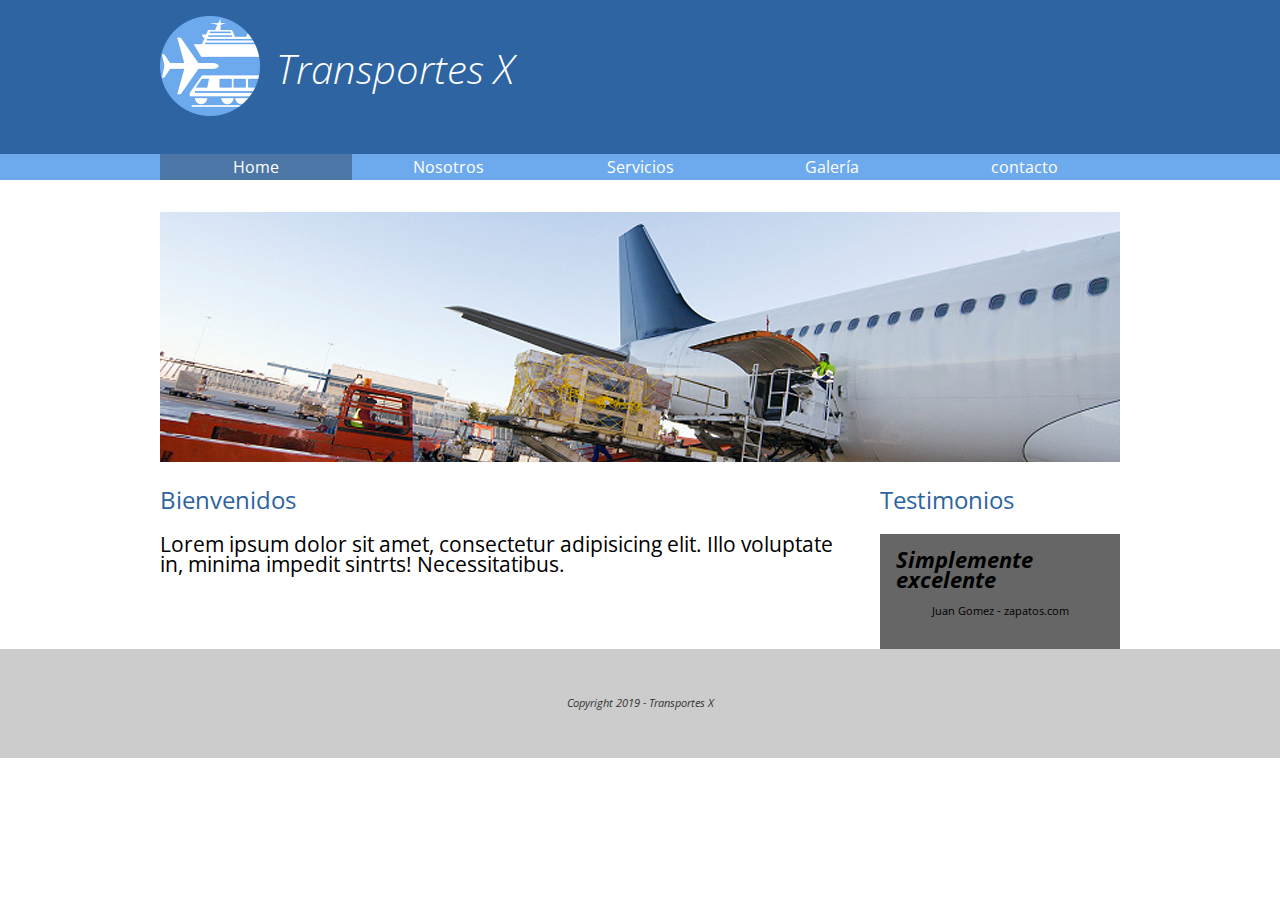
<file: index.html>
<!DOCTYPE html>
<html>
<head>
	<meta charset="utf-8">
	<meta http-equiv="X-UA-Compatible" content="IE=edge">
	<title>Transportes X</title>
	<link href="https://fonts.googleapis.com/css?family=Open+Sans:300,400,700" rel="stylesheet"/>
	<link rel="stylesheet" href="css/normalize.css" />
	<link rel="stylesheet" href="css/transportes.css"/>
	<link rel="stylesheet" href="css/home.css">
</head>
<body>

	<header>
		<div class="holder">
			<div class="logo">
				<img src="img/logo.png" width="100" alt="Transportes X">
				<h1>Transportes X</h1>
			</div>
			<!-- <div class="redes">
				coloco logos
			</div> -->
		</div>
	</header>
	<nav>
		<div class="holder">
			<ul>
				<li><a class="activo" href="index.html">Home</a></li><li><a href="nosotros.html">Nosotros</a></li><li><a href="servicios.html">Servicios</a></li><li><a href="galeria.html">Galería</a></li><li><a href="contacto.html">contacto</a></li>
			</ul>
		</div>
	</nav>
	<main class="holder">
		<div class="homeimg">
			<img src="img/home/img01.jpg" alt="avion">
		</div>
		<div class="columnas">
			<div class="bienvenidos left">
				<h2>Bienvenidos</h2>
				<p>Lorem ipsum dolor sit amet, consectetur adipisicing elit. Illo voluptate in, minima impedit sintrts! Necessitatibus.</p>
			</div>
			<div class="testimonios right">
				<h2>Testimonios</h2>
				<div class="testimonio">
					<span class="cita">Simplemente excelente</span>
					<span class="autor">Juan Gomez - zapatos.com</span>
					
				</div>
				
			</div>
			
		</div>
	</main>
	<footer>
		<p>Copyright 2019 - Transportes X</p>
	</footer>
	
</body>
</html>
</file>
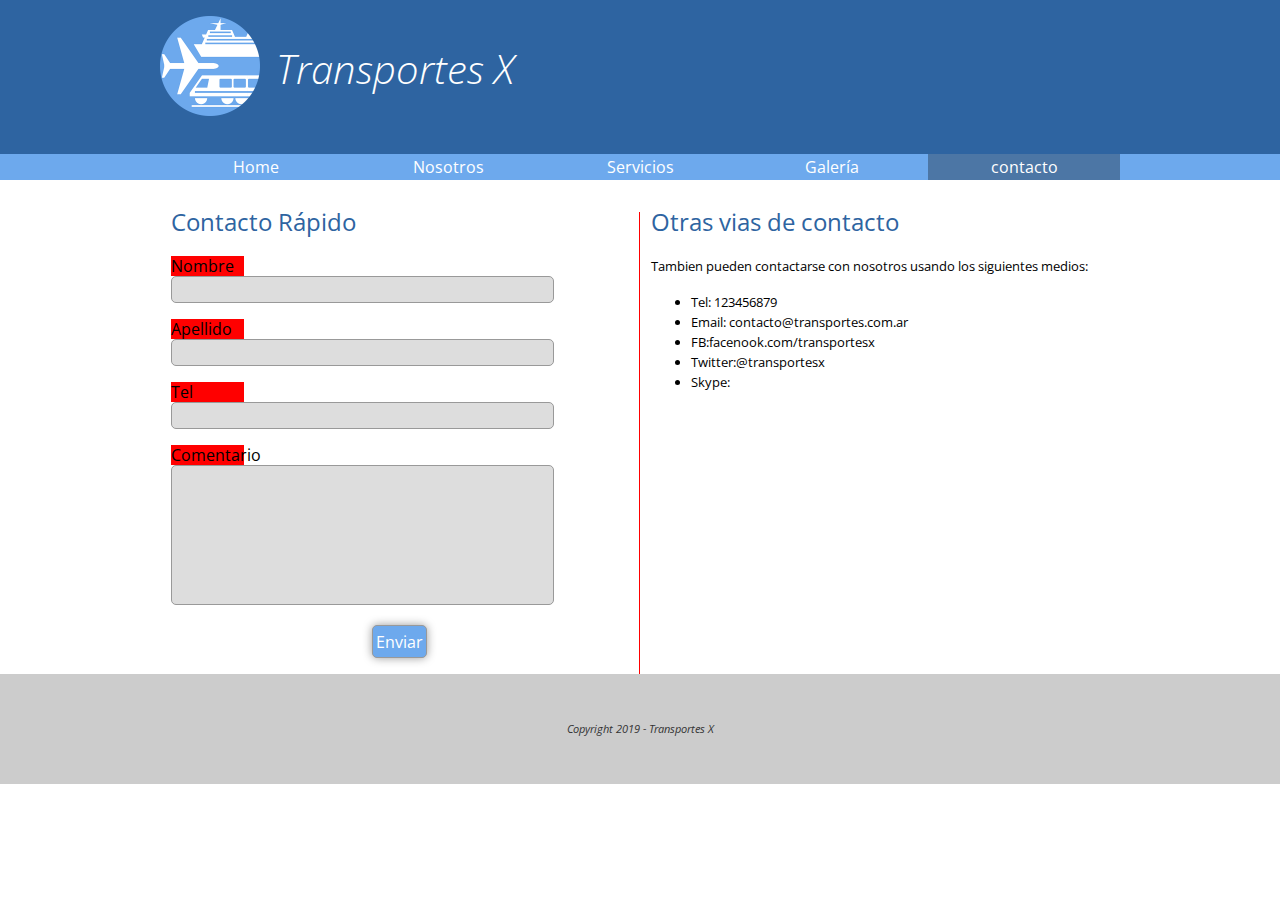
<file: contacto.html>
<!DOCTYPE html>
<html>
<head>
	<meta charset="utf-8">
	<meta http-equiv="X-UA-Compatible" content="IE=edge">
	<title>Transportes X</title>
	<link href="https://fonts.googleapis.com/css?family=Open+Sans:300,400,700" rel="stylesheet"/>
	<link rel="stylesheet" href="css/normalize.css" />
	<link rel="stylesheet" href="css/transportes.css"/>
	<link rel="stylesheet" href="css/contacto.css" />
</head>
<body>

	<header>
		<div class="holder">
			<div class="logo">
				<img src="img/logo.png" width="100" alt="Transportes X">
				<h1>Transportes X</h1>
			</div>
			<!-- <div class="redes">
				coloco logos
			</div> -->
		</div>
	</header>
	<nav>
		<div class="holder">
			<ul>
				<li><a href="index.html">Home</a></li><li><a  href="nosotros.html">Nosotros</a></li><li><a  href="servicios.html">Servicios</a></li><li><a  href="galeria.html">Galería</a></li><li><a class="activo" href="contacto.html">contacto</a></li>
			</ul>
		</div>
	</nav>
	<main class="holder">
		<div class="columna left">
			<h2>Contacto Rápido</h2>
			<form action="" method="" class="formulario">
				<p>
					<label for="">Nombre</label>
					<input type="text" />
				</p>
				<p>
					<label for="">Apellido</label>
					<input type="text" />
				</p>
				<p>
					<label for="">Tel</label>
					<input type="text" />
				</p>
				<p>
					<label for="">Comentario</label>
					<textarea></textarea>
				</p>
				<p class="acciones"><input type="submit" value="Enviar"></p>
			</form>
		</div>
		<div class="columna right">
			<h2>Otras vias de contacto</h2>
			<p>Tambien pueden contactarse con nosotros usando los siguientes medios:</p>
			<ul>
				<li>Tel: 123456879</li>
				<li>Email: contacto@transportes.com.ar</li>
				<li>FB:facenook.com/transportesx</li>
				<li>Twitter:@transportesx</li>
				<li>Skype:</li>
			</ul>			
		</div>		
	</main>
	<footer>
		<p>Copyright 2019 - Transportes X</p>
	</footer>
	
</body>
</html>
</file>
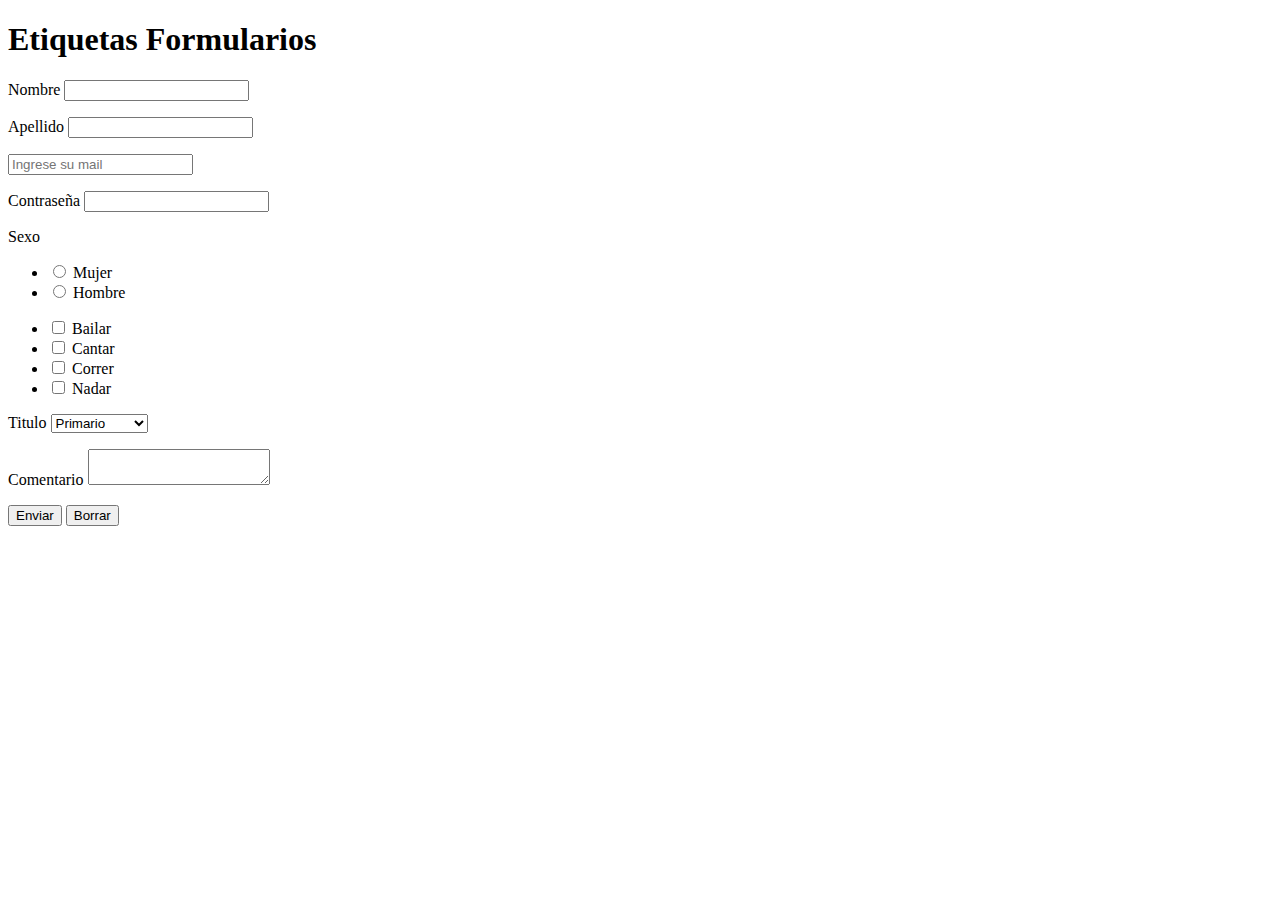
<file: formulario.html>
<!DOCTYPE html>
<html>
<head>
	<meta charset="utf-8" />
	<meta http-equiv="X-UA-Compatible" content="IE=edge" />
	<title>Ejemplo formulario</title>
	<link rel="stylesheet" href="" />
</head>
<body>

	<h1>Etiquetas Formularios</h1>
	<form action="" method="">
		<p>
			<label for="">Nombre</label>
			<input type="text" />
		</p>
		<p>
			<label for="ape">Apellido</label>
			<input type="text" id="ape"/>
		</p>
		<p>
			<input type="text" placeholder="Ingrese su mail" />
		</p>
		<p>
			<label for="">Contraseña</label>
			<input type="password" name="clave" />
		</p>
		<p>
			<label for="">Sexo</label>
			<ul>
				<li>
					<input type="radio" name="sexo" value="mujer">
					<label for="">Mujer</label>
				</li>
				<li>
					<input type="radio" name="sexo" value="hombre">
					<label for="">Hombre</label>
				</li>
			</ul>
		</p>
		<p>
			<label for="Hobbies"><!-- array -->
				<ul>
					<li>
						<input type="checkbox" name="hobbies[]" value="bailar" />
						<label for="">Bailar</label>
					</li>
					<li>
						<input type="checkbox" name="hobbies[]" value="cantar" />
						<label for="">Cantar</label>
					</li>
					<li>
						<input type="checkbox" name="hobbies[]" value="Correr" />
						<label for="">Correr</label>
					</li>
					<li>
						<input type="checkbox" name="hobbies[]" value="nadar" />
						<label for="">Nadar</label>
					</li>
				</ul>
			</label>
		</p>




		<p>
			<label for="">Titulo</label>
			<select name="" id="">
				<option value="primario">Primario</option>
				<option value="secundario">Secundario</option>
				<option value="terciario">Terciario</option>
				<option value="universitario">Universitario</option>
			</select>
		</p>
		<p>
			<label for="">Comentario</label>
			<textarea name="" id=""></textarea>
		</p>
		<p>
			<input type="submit" value="Enviar" />
			<input type="reset" value="Borrar" />

		</p>


	</form>
	
</body>
</html>
</file>
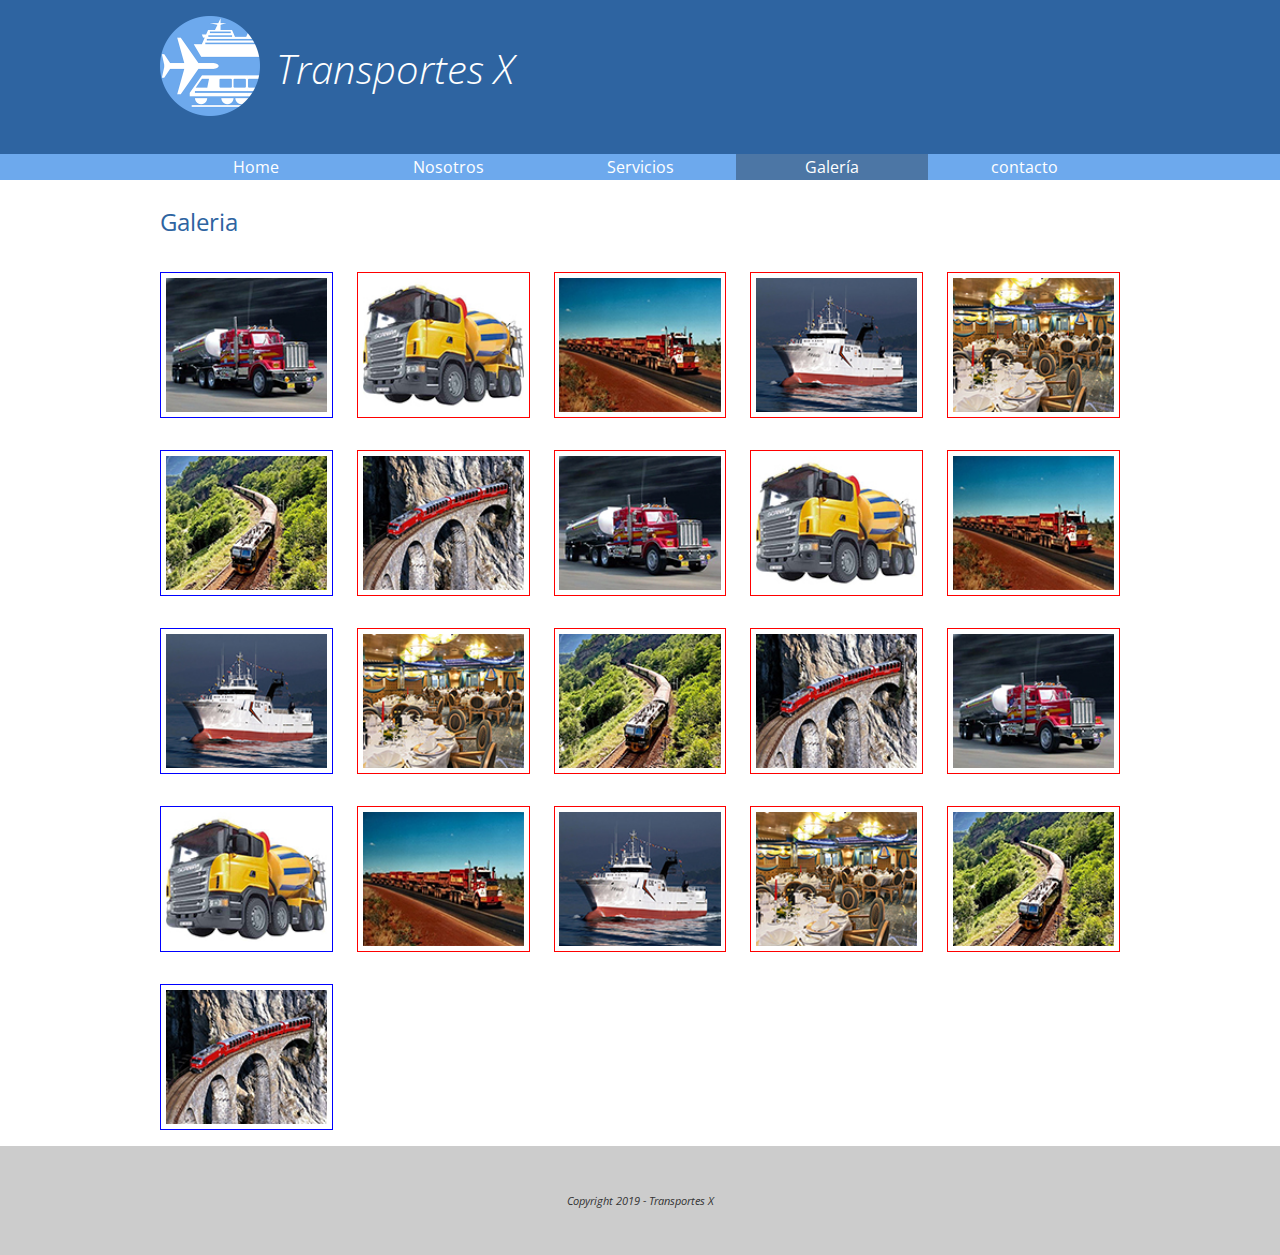
<file: galeria.html>
<!DOCTYPE html>
<html>
<head>
	<meta charset="utf-8">
	<meta http-equiv="X-UA-Compatible" content="IE=edge">
	<title>Transportes X</title>
	<link href="https://fonts.googleapis.com/css?family=Open+Sans:300,400,700" rel="stylesheet"/>
	<link rel="stylesheet" href="css/normalize.css" />
	<link rel="stylesheet" href="css/transportes.css"/>
	<link rel="stylesheet" href="css/galeria.css" />
</head>
<body>

	<header>
		<div class="holder">
			<div class="logo">
				<img src="img/logo.png" width="100" alt="Transportes X">
				<h1>Transportes X</h1>
			</div>
			<!-- <div class="redes">
				coloco logos
			</div> -->
		</div>
	</header>
	<nav>
		<div class="holder">
			<ul>
				<li><a href="index.html">Home</a></li><li><a  href="nosotros.html">Nosotros</a></li><li><a  href="servicios.html">Servicios</a></li><li><a class="activo" href="galeria.html">Galería</a></li><li><a href="contacto.html">contacto</a></li>
			</ul>
		</div>
	</nav>
	<main class="holder">
		<h2>Galeria</h2>
		<div class="galeria">
			<div class="foto">
				<img src="img/galeria/ch/img01.jpg" alt="01">
			</div>
			<div class="foto">
				<img src="img/galeria/ch/img02.jpg" alt="02">
			</div>
			<div class="foto">
				<img src="img/galeria/ch/img03.jpg" alt="03">
			</div>
			<div class="foto">
				<img src="img/galeria/ch/img04.jpg" alt="04">
			</div>
			<div class="foto">
				<img src="img/galeria/ch/img05.jpg" alt="05">
			</div>
			<div class="foto">
				<img src="img/galeria/ch/img06.jpg" alt="06">
			</div>
			<div class="foto">
				<img src="img/galeria/ch/img07.jpg" alt="07">
			</div>
			<div class="foto">
				<img src="img/galeria/ch/img01.jpg" alt="01">
			</div>
			<div class="foto">
				<img src="img/galeria/ch/img02.jpg" alt="02">
			</div>
			<div class="foto">
				<img src="img/galeria/ch/img03.jpg" alt="03">
			</div>
			<div class="foto">
				<img src="img/galeria/ch/img04.jpg" alt="04">
			</div>
			<div class="foto">
				<img src="img/galeria/ch/img05.jpg" alt="05">
			</div>
			<div class="foto">
				<img src="img/galeria/ch/img06.jpg" alt="06">
			</div>
			<div class="foto">
				<img src="img/galeria/ch/img07.jpg" alt="07">
			</div>
			<div class="foto">
				<img src="img/galeria/ch/img01.jpg" alt="01">
			</div>
			<div class="foto">
				<img src="img/galeria/ch/img02.jpg" alt="02">
			</div>
			<div class="foto">
				<img src="img/galeria/ch/img03.jpg" alt="03">
			</div>
			<div class="foto">
				<img src="img/galeria/ch/img04.jpg" alt="04">
			</div>
			<div class="foto">
				<img src="img/galeria/ch/img05.jpg" alt="05">
			</div>
			<div class="foto">
				<img src="img/galeria/ch/img06.jpg" alt="06">
			</div>
			<div class="foto">
				<img src="img/galeria/ch/img07.jpg" alt="07">
			</div>
			



		</div>
		
		
		
	</main>
	<footer>
		<p>Copyright 2019 - Transportes X</p>
	</footer>
	
</body>
</html>
</file>
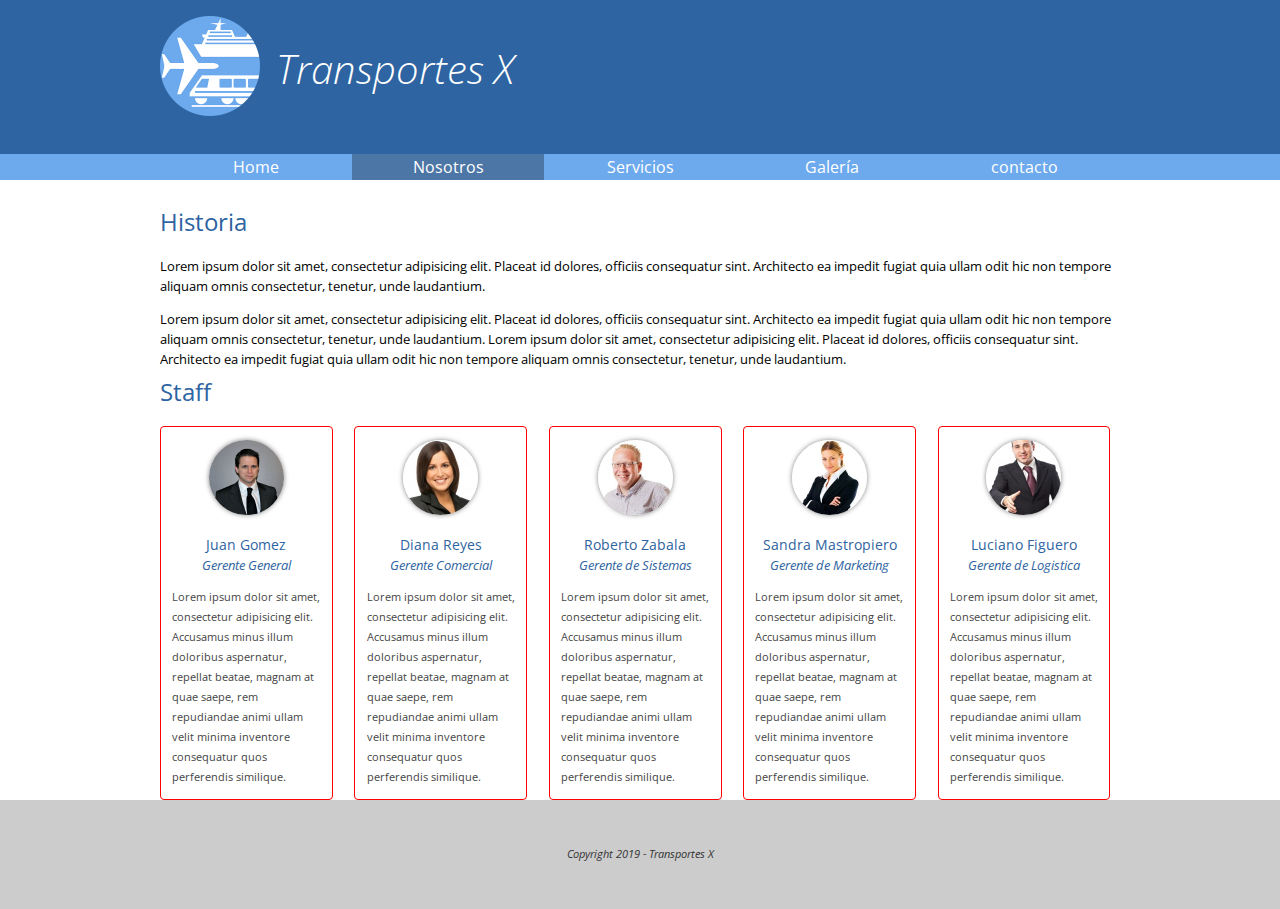
<file: nosotros.html>
<!DOCTYPE html>
<html>
<head>
	<meta charset="utf-8">
	<meta http-equiv="X-UA-Compatible" content="IE=edge">
	<title>Transportes X</title>
	<link href="https://fonts.googleapis.com/css?family=Open+Sans:300,400,700" rel="stylesheet"/>
	<link rel="stylesheet" href="css/normalize.css" />
	<link rel="stylesheet" href="css/transportes.css"/>
	<link rel="stylesheet" href="css/nosotros.css" />
</head>
<body>

	<header>
		<div class="holder">
			<div class="logo">
				<img src="img/logo.png" width="100" alt="Transportes X">
				<h1>Transportes X</h1>
			</div>
			<!-- <div class="redes">
				coloco logos
			</div> -->
		</div>
	</header>
	<nav>
		<div class="holder">
			<ul>
				<li><a href="index.html">Home</a></li><li><a class="activo" href="nosotros.html">Nosotros</a></li><li><a href="servicios.html">Servicios</a></li><li><a href="galeria.html">Galería</a></li><li><a href="contacto.html">contacto</a></li>
			</ul>
		</div>
	</nav>
	<main class="holder">
		<div class="historia">
			<h2>Historia</h2>
			<p>Lorem ipsum dolor sit amet, consectetur adipisicing elit. Placeat id dolores, officiis consequatur sint. Architecto ea impedit fugiat quia ullam odit hic non tempore aliquam omnis consectetur, tenetur, unde laudantium.</p>
			<p>Lorem ipsum dolor sit amet, consectetur adipisicing elit. Placeat id dolores, officiis consequatur sint. Architecto ea impedit fugiat quia ullam odit hic non tempore aliquam omnis consectetur, tenetur, unde laudantium. Lorem ipsum dolor sit amet, consectetur adipisicing elit. Placeat id dolores, officiis consequatur sint. Architecto ea impedit fugiat quia ullam odit hic non tempore aliquam omnis consectetur, tenetur, unde laudantium.</p>
		</div>
		<div class="staff">
			<h2>Staff</h2>
			<div class="personas">
				<div class="persona">
					<figure>
						<img width="75"  src="img/nosotros/nosotros1.jpg" alt="Juan">
					</figure>
					<h5>Juan Gomez</h5>
					<h6>Gerente General</h6>
					<p>Lorem ipsum dolor sit amet, consectetur adipisicing elit. Accusamus minus illum doloribus aspernatur, repellat beatae, magnam at quae saepe, rem repudiandae animi ullam velit minima inventore consequatur quos perferendis similique.</p>
				</div>
				<div class="persona">
					<figure>
						<img width="75" src="img/nosotros/nosotros2.jpg" alt="Diana Reyes">
					</figure>
					<h5>Diana Reyes</h5>
					<h6>Gerente Comercial</h6>
					<p>Lorem ipsum dolor sit amet, consectetur adipisicing elit. Accusamus minus illum doloribus aspernatur, repellat beatae, magnam at quae saepe, rem repudiandae animi ullam velit minima inventore consequatur quos perferendis similique.</p>
				</div>
				<div class="persona">
					<figure>
						<img src="img/nosotros/nosotros3.jpg" alt="Roberto Zabala" width="75">
					</figure>
					<h5>Roberto Zabala</h5>
					<h6>Gerente de Sistemas</h6>
					<p>Lorem ipsum dolor sit amet, consectetur adipisicing elit. Accusamus minus illum doloribus aspernatur, repellat beatae, magnam at quae saepe, rem repudiandae animi ullam velit minima inventore consequatur quos perferendis similique.</p>
				</div>
				<div class="persona">
					<figure>
						<img width="75" src="img/nosotros/nosotros4.jpg" alt="Sandra Mastropiero">
					</figure>
					<h5>Sandra Mastropiero</h5>
					<h6>Gerente de Marketing</h6>
					<p>Lorem ipsum dolor sit amet, consectetur adipisicing elit. Accusamus minus illum doloribus aspernatur, repellat beatae, magnam at quae saepe, rem repudiandae animi ullam velit minima inventore consequatur quos perferendis similique.</p>
				</div>
				<div class="persona">
					<figure>
						<img width="75" src="img/nosotros/nosotros5.jpg" alt="Luciano Figuero">
					</figure>
					<h5>Luciano Figuero</h5>
					<h6>Gerente de Logistica</h6>
					<p>Lorem ipsum dolor sit amet, consectetur adipisicing elit. Accusamus minus illum doloribus aspernatur, repellat beatae, magnam at quae saepe, rem repudiandae animi ullam velit minima inventore consequatur quos perferendis similique.</p>
				</div>




			</div>
			





		</div>
		
		
	</main>
	<footer>
		<p>Copyright 2019 - Transportes X</p>
	</footer>
	
</body>
</html>
</file>
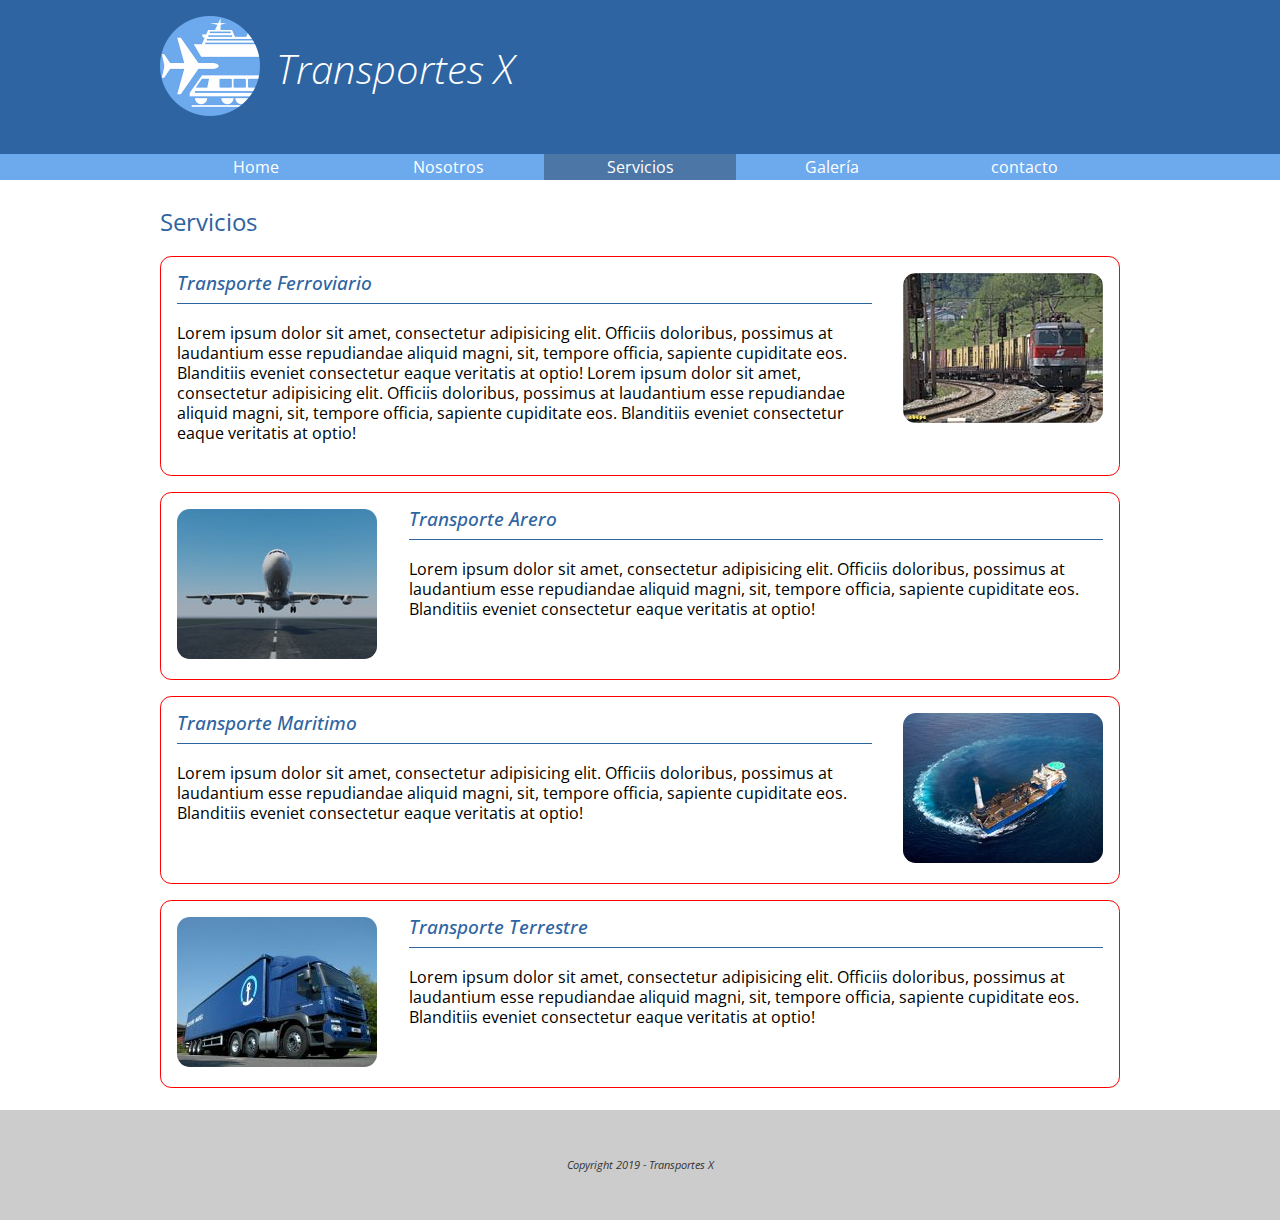
<file: servicios.html>
<!DOCTYPE html>
<html>
<head>
	<meta charset="utf-8">
	<meta http-equiv="X-UA-Compatible" content="IE=edge">
	<title>Transportes X</title>
	<link href="https://fonts.googleapis.com/css?family=Open+Sans:300,400,700" rel="stylesheet"/>
	<link rel="stylesheet" href="css/normalize.css" />
	<link rel="stylesheet" href="css/transportes.css"/>
	<link rel="stylesheet" href="css/servicios.css" />
</head>
<body>

	<header>
		<div class="holder">
			<div class="logo">
				<img src="img/logo.png" width="100" alt="Transportes X">
				<h1>Transportes X</h1>
			</div>
			<!-- <div class="redes">
				coloco logos
			</div> -->
		</div>
	</header>
	<nav>
		<div class="holder">
			<ul>
				<li><a href="index.html">Home</a></li><li><a  href="nosotros.html">Nosotros</a></li><li><a class="activo" href="servicios.html">Servicios</a></li><li><a href="galeria.html">Galería</a></li><li><a href="contacto.html">contacto</a></li>
			</ul>
		</div>
	</nav>
	<main class="holder">
		<h2>Servicios</h2>
		<div class="servicio">
			<figure>
				<img src="img/servicios/ferroviario.jpg" alt="tren">
			</figure>
			<div class="info">
				<h4>Transporte Ferroviario</h4>
				<p>Lorem ipsum dolor sit amet, consectetur adipisicing elit. Officiis doloribus, possimus at laudantium esse repudiandae aliquid magni, sit, tempore officia, sapiente cupiditate eos. Blanditiis eveniet consectetur eaque veritatis at optio!
				Lorem ipsum dolor sit amet, consectetur adipisicing elit. Officiis doloribus, possimus at laudantium esse repudiandae aliquid magni, sit, tempore officia, sapiente cupiditate eos. Blanditiis eveniet consectetur eaque veritatis at optio!</p>
			</div>
		</div>
		<div class="servicio">
			<figure>
				<img src="img/servicios/aereo.jpg" alt="avion">
			</figure>
			<div class="info">
				<h4>Transporte Arero</h4>
				<p>Lorem ipsum dolor sit amet, consectetur adipisicing elit. Officiis doloribus, possimus at laudantium esse repudiandae aliquid magni, sit, tempore officia, sapiente cupiditate eos. Blanditiis eveniet consectetur eaque veritatis at optio!</p>
			</div>
		</div>
		
		<div class="servicio">
			<figure>
				<img src="img/servicios/maritimo.jpg" alt="barco">
			</figure>
			<div class="info">
				<h4>Transporte Maritimo</h4>
				<p>Lorem ipsum dolor sit amet, consectetur adipisicing elit. Officiis doloribus, possimus at laudantium esse repudiandae aliquid magni, sit, tempore officia, sapiente cupiditate eos. Blanditiis eveniet consectetur eaque veritatis at optio!</p>
			</div>
		</div>
		<div class="servicio">
			<figure>
				<img src="img/servicios/terrestre.jpg" alt="camion">
			</figure>
			<div class="info">
				<h4>Transporte Terrestre</h4>
				<p>Lorem ipsum dolor sit amet, consectetur adipisicing elit. Officiis doloribus, possimus at laudantium esse repudiandae aliquid magni, sit, tempore officia, sapiente cupiditate eos. Blanditiis eveniet consectetur eaque veritatis at optio!</p>
			</div>
		</div>
		
		
	</main>
	<footer>
		<p>Copyright 2019 - Transportes X</p>
	</footer>
	
</body>
</html>
</file>
<file: css/transportes.css>
/* font-family: 'Open Sans', sans-serif; */

body{
	font-size: 16px;
	line-height: 20px;
	font-family: 'Open Sans', sans-serif;
}

header{
	background-color: #2e64a1;
	padding: 1em 0; 
}


header h1{
	color: white; /**/
	font-size: 2.5em;
	font-style: italic;
	font-weight: 100;
	display: inline-block;
	position: relative;
	bottom: 0.8em;
	margin-left: 0.3em;
}

nav{
	background-color: #6da9ed;
	margin-bottom: 2em;
}

nav ul{
	list-style-type: none;
	margin: 0;
	padding: 0;
}

nav ul li{
	display: inline-block;
	width: 20%;
}

nav ul li a{
	color:white;
	text-align: center;
	text-decoration: none;
	padding: 0.2em 0.4em;
	display: block;
}

nav ul li a:hover{
	background-color: rgba(0,0,0,0.3);
}

nav ul li a.activo{
    background-color: #4c76a5; 
}

footer{
	background-color: #ccc;
	color: #333;
	font-size: 0.7em;
	font-style: italic;
	text-align: center;
	padding: 3em 0;
	margin-top:2em;
	clear: both;
}

.holder{
	width: 960px;
	margin: 0 auto;
}

h2{
	font-weight: 400;
	color: #2e64a1;
	margin: 0 0 1em;
}

.left{
	float: left;
}

.right{
	float: right;
}
</file>
<file: css/home.css>
.homeimg{
	clear: both;
	margin-bottom: 1.5em;
}

.bienvenidos{
	width: 75%;
	padding-right:2em;
	/*background-color: red;*/
}

.testimonios{
	width: 25%;
	/*background-color: blue;*/
}

.bienvenidos, 
.testimonios {
	box-sizing: border-box;
}

.bienvenidos p{
	font-size: 1.3em;
}

.testimonio{
	background-color: #666;
	padding: 1em;
}

.testimonio .cita{
	font-weight: bold;
	font-style: italic;
	font-size: 1.4em;
	/*background-color: red;*/
	display: block;
}

.testimonio .autor{
	font-size: 0.7em;
	text-align: center;
	margin: 1em 0;
/*	background-color: blue;*/
	display: block;
}
</file>
<file: css/contacto.css>
.columna{
	width: 50%;
	padding: 0 0.7em;
	box-sizing: border-box;
}

.columna.left{
	border-right: 1px solid red; /*#ddd*/
}

.columna.right p{
	font-size: 0.8em;
}

.columna.right ul li{
	font-size: 0.8em;
}

.formulario label{
	vertical-align: top;
	width: 16%;
	background-color: red;
	display: inline-block;
}

.formulario input,
.formulario textarea{
	background-color: #ddd;
	border-radius: 5px;
	border: 1px solid #999;
	font-size: 0.8em;
	padding:0.4em 0.6em;
	width: 80%; 
}

.formulario textarea{
	height: 10em;
	resize: none;
}

.formulario input[type="submit"]{
	background-color: #6da9ed;
	box-shadow: 0 0 10px rgba(0,0,0,0.4);
	color: white;
	font-size: 1em;
	padding: 0.4em 0.2em;
	text-align: center;
	width: auto;
}

.formulario .acciones{
	text-align: center;
}
</file>
<file: css/galeria.css>
.galeria .foto{
	float: left;
	width: 18%;
	margin:1em 0 1em 2.5%;
	border:1px solid red;  /*#ddd*/
	padding: 0.3em;
	box-sizing: border-box;

}


.galeria .foto img{
	width: 100%;
	display: block;
}

.galeria .foto:nth-child(5n+1){
	border-color:blue;
	margin-left: 0;
}
</file>
<file: css/nosotros.css>
.historia p{
	font-size: 0.8em;
}

.persona{
	width: 18%;
	float: left;
	margin-left: 2.25%;
	box-sizing: border-box;
	border: 1px solid red;
	border-radius: 0.25em;
}

.persona figure{
	margin: 0.8em 0 1em;
	text-align: center;
}

.persona figure img{
	border-radius: 50%;
	box-shadow: 0 0 5px rgba(0,0,0,0.5);
}

.persona h5, 
.persona h6{
	text-align: center;
	font-weight: normal;
	color: #2e64a1;
	margin:0; 
}

.persona h5{
	font-size: 0.9em;
}

.persona h6{
	font-size: 0.8em;
	font-style: italic;
	margin-bottom: 1em;
}

.persona p{
	font-size: 0.7em;
	margin: 0 1em 1em;
	color: #444;
}


.persona:first-child{
	margin-left: 0;
}

/* .persona:last-child *
</file>
<file: css/servicios.css>
.servicio{
	border: 1px solid red;
	border-radius: 0.7em;
	margin: 1em 0;
	box-sizing: border-box;
	padding: 1em;
	overflow: hidden;
}

.servicio figure{
	display: inline-block;
}

.servicio figure img{
	border-radius: 0.8em;
}

.servicio .info{
	width: 75%;
}

.servicio .info h4{
	color: #2e64a1;
	font-size: 1.2em;
	font-weight: 500;
	font-style: italic;
	margin: 0 0 1em;
	border-bottom: 1px solid #2e64a1;
	padding-bottom: 0.5em;
}

.servicio:nth-child(odd) figure{ /*impar*/
	float: left;
	margin: 0 1em 0 0;
}
.servicio:nth-child(odd) .info{ /*impar*/
	float: right;
	}

.servicio:nth-child(even) figure{ /*par*/
	float: right;
	margin: 0 0 0 1em;
}
.servicio:nth-child(even) .info{  /*par*/
	float: left;
	
}
</file>
